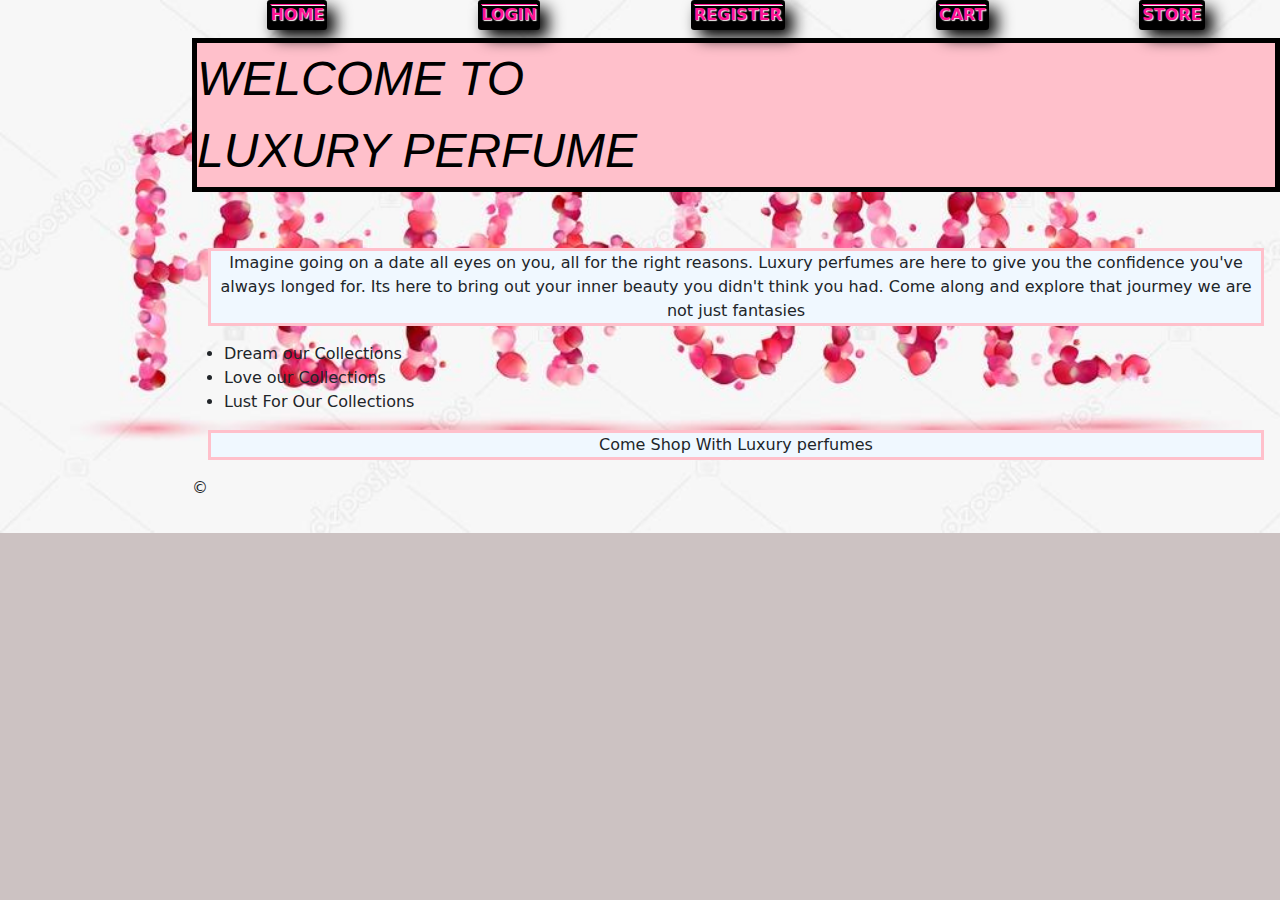
<file: index.html>
<!DOCTYPE html>
<html lang="en">

<head>
    <meta charset="UTF-8">
    <meta name="viewport" content="width=device-width, initial-scale=1.0">
    <title>Home</title>
    <link href="https://cdn.jsdelivr.net/npm/bootstrap@5.3.3/dist/css/bootstrap.min.css" rel="stylesheet"
        integrity="sha384-QWTKZyjpPEjISv5WaRU9OFeRpok6YctnYmDr5pNlyT2bRjXh0JMhjY6hW+ALEwIH" crossorigin="anonymous">
    <link rel="stylesheet" href="./styles/main.css">
</head>
<body class="home">
    <header>
        <a href="index.html">HOME</a>
        <a href="login.html">LOGIN</a>
        <a href="register.html">REGISTER</a>
        <a href="cart.html">CART</a>
        <a href="store.html">STORE</a>
    </header>
    <div class="content"></div>
    <p class="text-title">WELCOME TO <br> LUXURY PERFUME</p>
    <br>
    <P class="flow-text">Imagine going on a date all eyes on you, all for the right reasons. Luxury perfumes are here to
        give you the confidence you've always longed for. Its here to bring out your inner beauty you didn't think you
        had. Come along and explore that jourmey we are not just fantasies</P>
    <ul>
        <li>
            Dream our Collections
        </li>
        <li>
            Love our Collections
        </li>
        <li>
            Lust For Our Collections 
        </li>

    </ul>
    <p class="flow-text">Come Shop With Luxury perfumes</p>
    <footer>&copy;</footer>
</body>

</html>
</file>
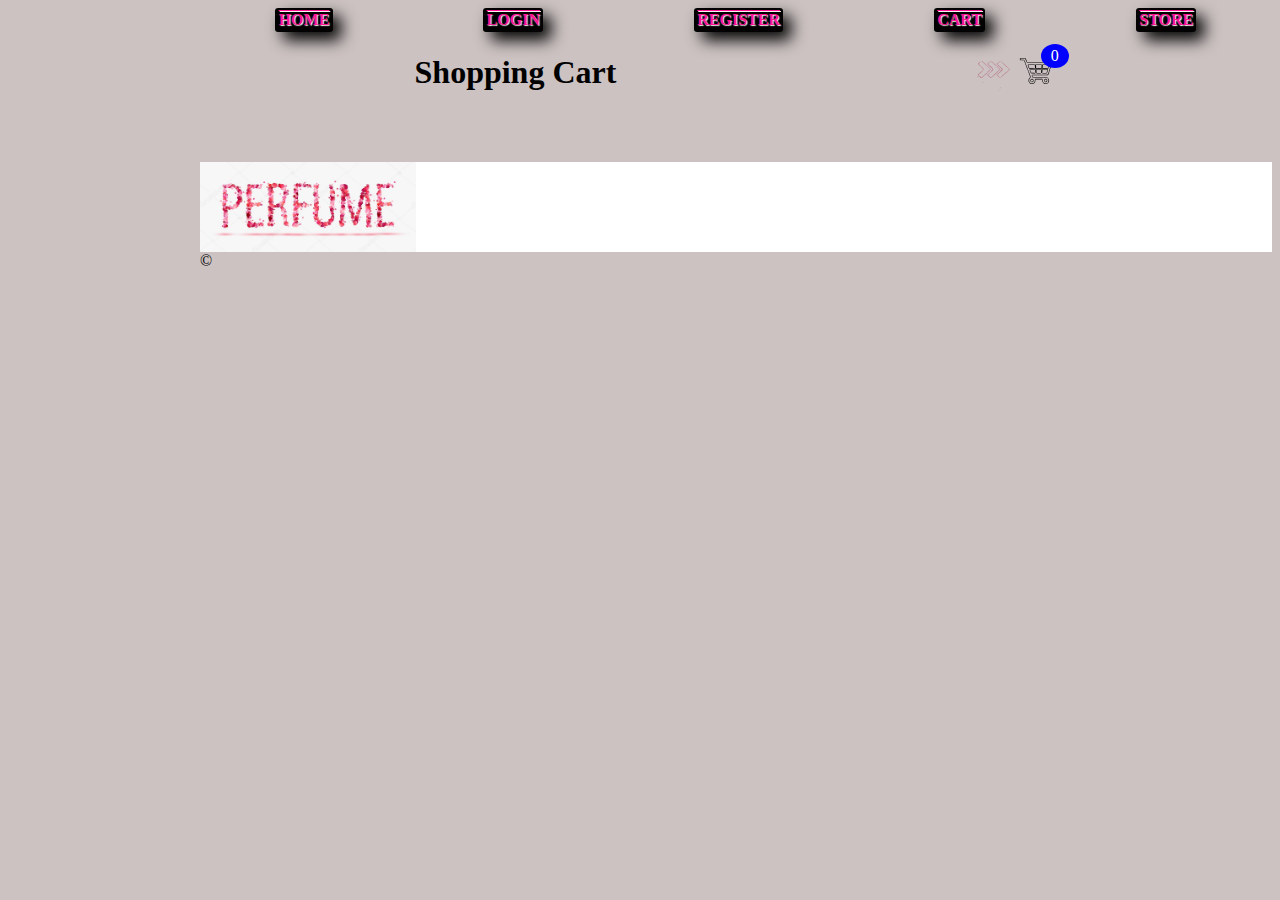
<file: cart.html>
<!DOCTYPE html>
<html lang="en">

<head>
    <meta charset="UTF-8">
    <meta name="viewport" content="width=device-width, initial-scale=1.0">
    <title>Document</title>
    <link rel="stylesheet" href="./styles/main.css">
</head>

<body id="map">
    <header>
        <a href="index.html">HOME</a>
        <a href="login.html">LOGIN</a>
        <a href="register.html">REGISTER</a>
        <a href="cart.html">CART</a>
        <a href="store.html">STORE</a>
    </header>
    <div class="container">
        <header>
            <h1> Shopping Cart</h1>
            <div class="shopping">
                <img src="./images/arrow.svg" alt="arrow">
                <img src="./images/cart.svg" alt="cart">
                <span class="quantity">0</span>
            </div>
        </header>
        <div class="list"></div>
    </div>
    <div class="cart">
        <h1>CART</h1>
                <table class="table">
                    <thead>
                        <tr>
                            <th scope="col">Qty</th>
                            <th scope="col">Product Names</th>
                            <th scope="col">Price</th>
                            <th scope="col">Extended</th>

                        </tr>
                    </thead>
                    <tbody>
                        <tr>
                            <td>1</td> 
                            <td>Perfume Sampler</td>
                            <td class="price">250.00</td>
                            <td class="price">250.00</td>

                        </tr>
                        <tr>
                            <td>2</td>
                            <td>Perfume Sampler</td>
                            <td class="price">220.00</td>
                            <td class="price">440.00</td>

                        </tr>
                        <tr>
                            <td>3</td>
                            <td>Perfume Sampler</td>
                            <td class="price">220.0</td>
                            <td class="price">660.00</td>

                        </tr>
                    </tbody>
                    <tr>
                        <td>4</td>
                        <td>Perfume Sampler</td>
                        <td class="price">440.00</td>
                        <td class="price">1,760</td>
                    </tr>
                    </tbody>
                </table>
                <img src="./images/x.svg" id="x-text" alt="x-text">
                <div class="closeshopping">Close</div>
    </div>
    <div id="logo"></div>
    <div class="content"></div>
    <footer>&copy;</footer>
        <script src="app.js"></script>


</body>

</html>
</file>
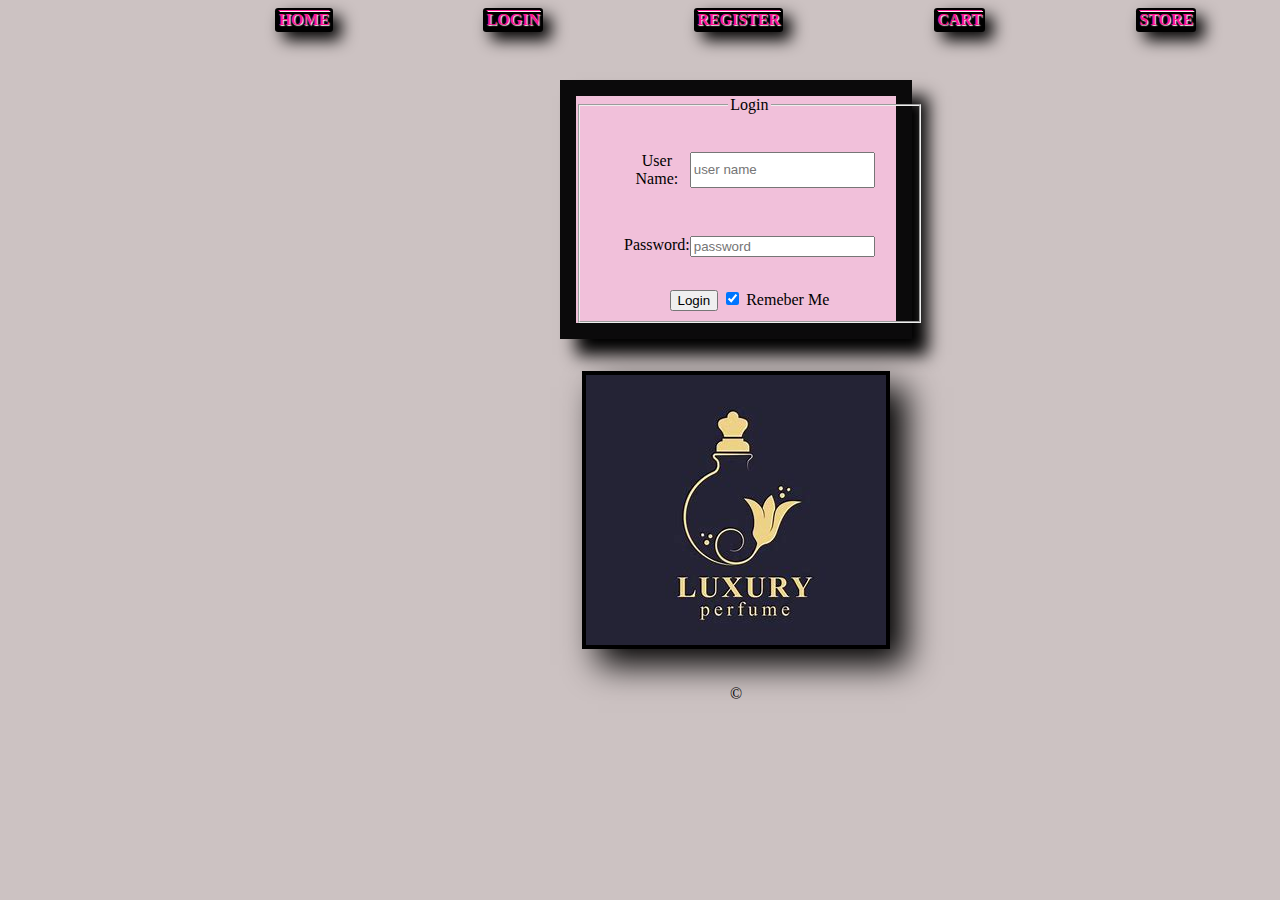
<file: login.html>
<!DOCTYPE html>
<html lang="en">

<head>
    <meta charset="UTF-8">
    <meta name="viewport" content="width=device-width, initial-scale=1.0">
    <title>Login</title>
    <link rel="stylesheet" href="./styles/main.css">
    <style>
        #login {
            max-width: 20rem;
        }

        #login label {
            display: flex;
            flex-direction: row;
            justify-content: space-between;
            margin: 1rem;
            padding: 1rem;
        }

        .centered {
            margin: auto;
            margin-top: 3rem;
            box-shadow: 1rem 1rem 1rem;
            border: 1rem solid rgba(7, 7, 7, 0.984);
        }

        .highlight {
            background-color: rgb(241, 192, 218);
        }
    </style>
</head>

<body id="login-page">
    <header>
        <a href="index.html">HOME</a>
        <a href="login.html">LOGIN</a>
        <a href="register.html">REGISTER</a>
        <a href="cart.html">CART</a>
        <a href="store.html">STORE</a>
    </header>
    <div class="content"></div>
    <form class="centered highlight" action="index.html" method="post" id="login">
        <fieldset>
            <legend>
                Login
            </legend>
            <label>
                User Name:
                <input name="user_name" class="user_name" id="user_name" placeholder="user name">
            </label>
            <label>
                Password:
                <input name="password" class="password" id="password" placeholder="password">
            </label>
            <input type="submit" value="Login">
            <input type="checkbox" checked="checked" name="Remeber Me"> Remeber Me

        </fieldset>
    </form>
    <img src="./images/luxury.jpg" alt="luxury" id="lux-text">
  <footer>&copy;</footer>
</body>

</html>
</file>
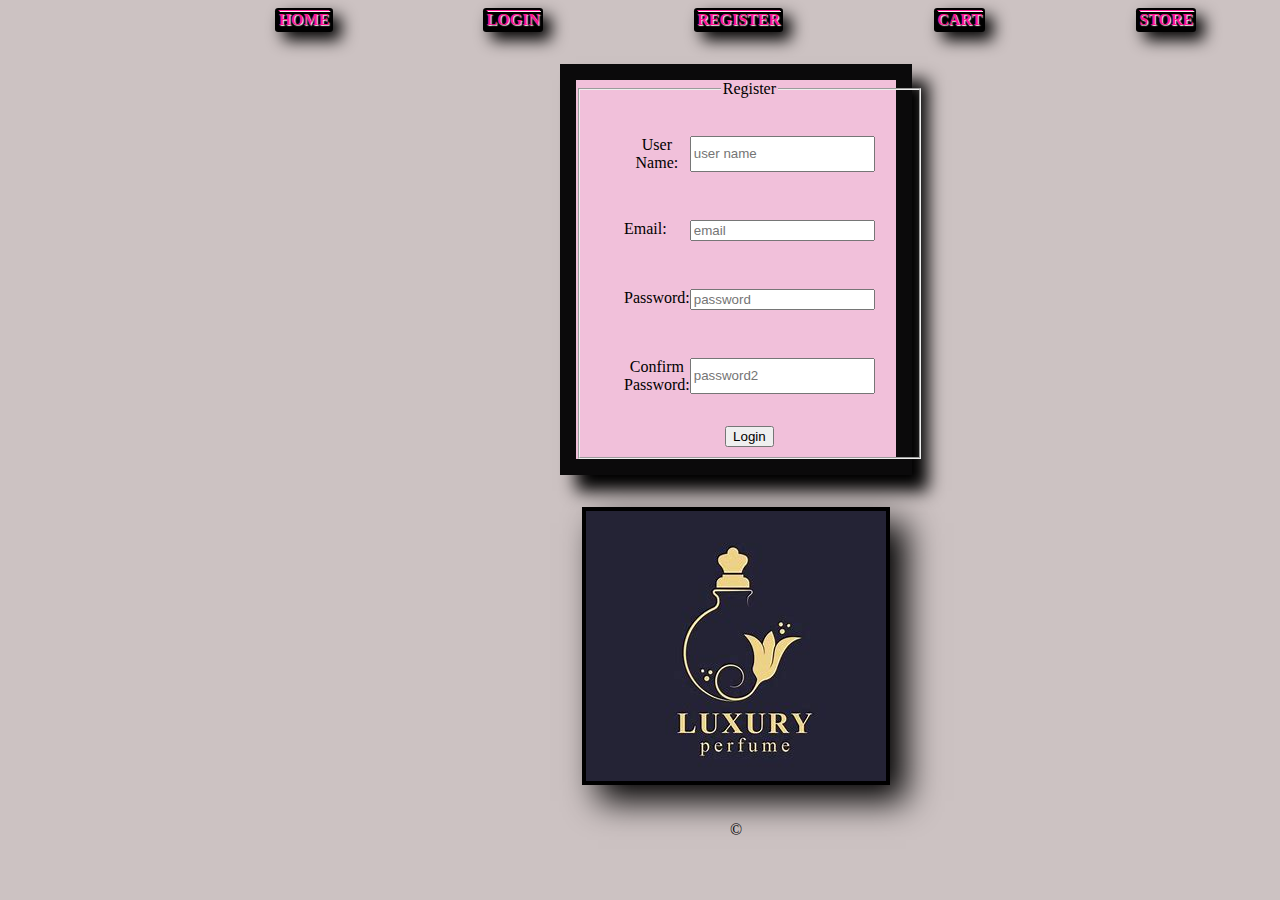
<file: register.html>
<!DOCTYPE html>
<html lang="en">

<head>
    <meta charset="UTF-8">
    <meta name="viewport" content="width=device-width, initial-scale=1.0">
    <title>Payment</title>
    <link rel="stylesheet" href="./styles/main.css">
<style>
    #login {
        max-width: 20rem;
    }

    #login label {
        display: flex;
        flex-direction: row;
        justify-content: space-between;
        margin: 1rem;
        padding: 1rem;
    }

    .centered {
        margin: auto;
        margin-top: 2rem;
        box-shadow: 1rem 1rem 1rem;
        border: 1rem solid rgb(7, 7, 7, 0.984);
    }

    .highlight {
        background-color: rgb(241, 192, 218);
    }
</style>
</head>

<body id="login-page">
    <header>
        <a href="index.html">HOME</a>
        <a href="login.html">LOGIN</a>
        <a href="register.html">REGISTER</a>
        <a href="cart.html">CART</a>
        <a href="store.html">STORE</a>
    </header>
    <div class="content"></div>
    <form class="centered highlight" action="index.html" method="post" id="login">
        <fieldset>
            <legend>
                Register
            </legend>
            <label>
                User Name:
                <input name="user_name" class="user_name" id="user_name" placeholder="user name">
            </label>
            <label>
                Email:
                <input name="email" class="email" id="email" placeholder="email">
            </label>
            <label>
                Password:
                <input name="password" class="password" id="password" placeholder="password">
            </label>
            <label>
                Confirm Password:
                <input name="password2" class="password2" id="passwor2d" placeholder="password2">
            </label>
            <input type="submit" value="Login">
        </fieldset>
    </form>
    <img src="./images/luxury.jpg" alt="luxury" id="lux-temp">
    <footer>&copy;</footer>
</body>

</html>
</file>
<file: styles/main.css>
body{
    background-color: rgb(255, 192, 231);
    padding-left: 12rem; 
}
.ivy{
    /* width: 200px; */
    border: 2px solid #fa9add;
    border-radius: 50px;
}
.card-title{
    font-size: larger;
    font-family: Impact, Haettenschweiler, 'Arial Narrow Bold', sans-serif;
}
.card{
    /* margin-left: 10rem; */
display: inline-block;
width: 26vw;
}
.card-text{
    font-family: 'Franklin Gothic Medium', 'Arial Narrow', Arial, sans-serif;
}
.card-img-top{
    height: 24vw;
    width: 24vw;
    object-fit:contain;
}
.text-title{
    font-family: Impact, Haettenschweiler, 'Arial Narrow Bold', sans-serif;
    font-size: 3rem;
    border: 5px solid rgb(0, 0, 0);
   margin-top: 0.5rem;
   color:black;
   font-style:italic;
   background-color: pink;
   
}
#lux-text{
margin: 2rem auto;
border: 0.3rem solid black;
box-shadow:1rem 1rem 2rem ;


}
#login-page{
    text-align:center;
}
.price{
    text-align: right;
}
td,th{
    border: 1px solid black;
padding: 0.25rem 0.5rem;
}
table{
    border-collapse: collapse; 

}
header a{
    background-color: black;
    color: rgb(253, 216, 9);
    padding: 0.2rem;
    display:inline-block;
    text-decoration: none;
    border-radius: 0.2rem;
    box-shadow: 0.5rem 0.5rem 1rem black;
}
header a:hover{
color: white;
}
.btn-primary{
    background-color: hotpink;
    border: 2px solid rgb(237, 5, 121);
}
#lux-temp{
    margin: 2rem auto;
    border: 0.3rem solid black;
    box-shadow: 1rem 1rem 2rem black;
}
#logo{
    background-image: url(../images/petals.jpg);
    height: 90px;
    width: 100%;
    background-size: contain;
    background-repeat: no-repeat;
    background-color: white;
}
#store-page #logo{
    transform: rotate(-90deg);
    width: 300px;
    height: 100px;
    position: absolute;
    left:-100px;
    top:5rem;
}
#splash-text{
    background-repeat:no-repeat; 
    background-size: cover;
    
    
}
.flow-text{
    margin: 1rem;
  border: 0.2rem solid pink;
  background-color: aliceblue;
  text-align: center;
}
body{
    background-color: rgb(204, 194, 194);
}
.container{
    width: 1000px;
    margin: auto;
    transition: 0.5s;
}
header{
    display: flex;
    flex-direction: row;
    justify-content: space-around;
    align-items: center;
}
header .shopping{
position: relative;
text-align: right;
}
header .shopping img{
    width: 40px;
}
header .shopping span{
    background-color: blue;
    border-radius: 50%;
    display: flex;
    justify-content: center;
    align-items: center;
    color: #fff;
    position: absolute;
    top: -5px;
    left: 80%;
    padding: 3px 10px;
}
.list{
    display: grid;
    grid-template-columns: repeat(3, 1fr);
    column-gap: 20px;
    row-gap: 20px;
    margin-top: 50px;
}
.cart{
    background-color: rgb(232, 165, 198);
    transition: 0.5s;
    font-family:'Franklin Gothic Medium', 'Arial Narrow', Arial, sans-serif;
    padding: 0.5rem;
}
.cart table{
    width: 90%;
}
.cart h1{
    color: deeppink;
    font-weight: 100;
    margin: 0;
    padding: 0 20px;
    height: 80px;
    display: flex;
    align-items: center;
}
.cart{
    position: fixed;
    left:100%;
top:0;
bottom: 0;
width: 500px;
}
.active .cart{
    left: calc(100% - 500px);

}
.active .container{
    transform: translateX(-200px);
}
header a{
    text-decoration:overline;
    color:deeppink;
    text-shadow: 1px 1px 1px rgb(247, 241, 241);
    font-weight: bold;

}
header a:hover{
    color: black;
}
#x-text{
width: 40px;
}
body.home{
    background-image:url("../images/petals.jpg");
    background-repeat: no-repeat;
    background-size: cover;
}
</file>
